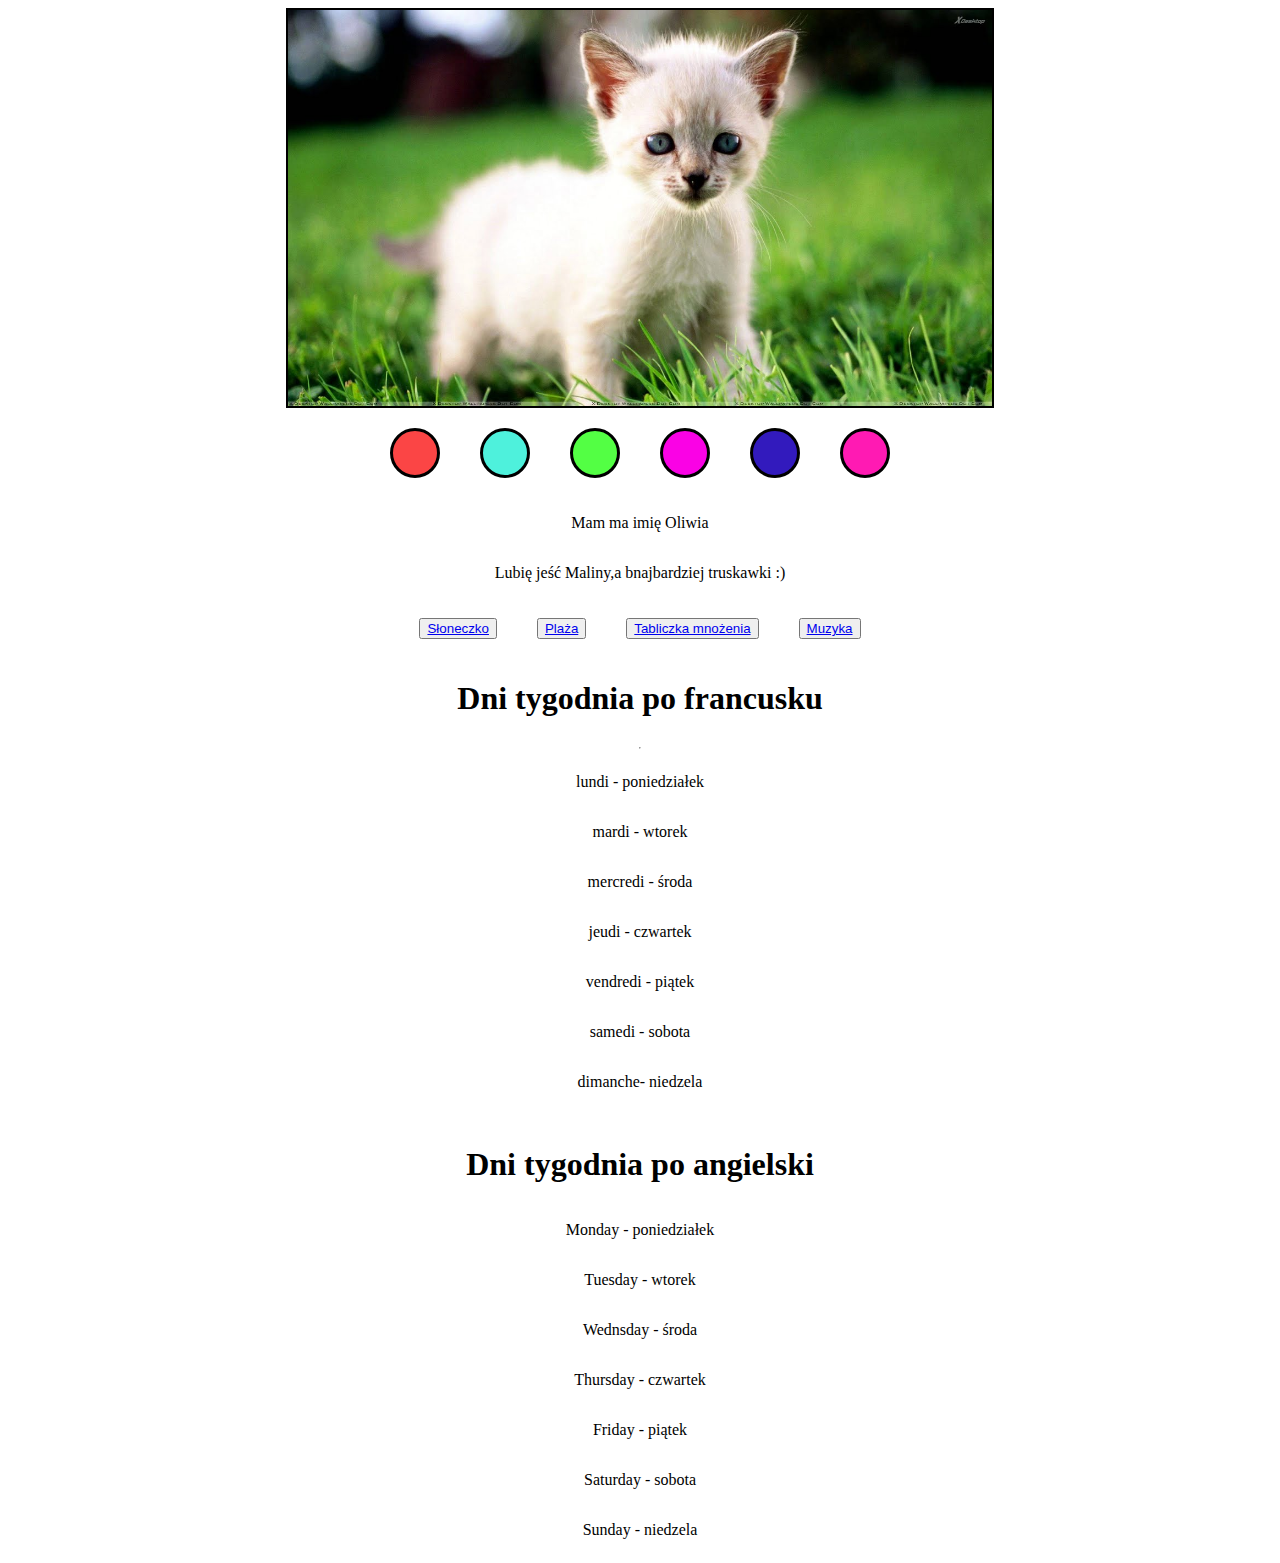
<file: index.html>
﻿<!DOCTYPE html>
<html lang="pl">
	<head>
		<meta charset="utf-8">
		<title>moja nowa strona</title>
		<link rel="stylesheet" href="style.css">
	</head>
	<body>
		<img src="kotek.jpg" height="400 px" border="2px" alt="snowflake" />

		<div class="colors">
			<div class="red" id="btn"></div>
			<div class="maritime" id="btn"></div>
			<div class="bright-green" id="btn"></div>
			<div class="purple" id="btn"></div>
			<div class="blue" id="btn"></div>
			<div class="pink" id="btn"></div>
		</div>

		<p>Mam ma imię Oliwia</p>
		<p>Lubię jeść Maliny,a bnajbardziej truskawki :)</p>
		<nav>
			<button><a href="sun.html">Słoneczko</a></button>
			<button><a href="./plaza/index.html">Plaża</a></button>
			<button><a href="./mnozenie/index.html">Tabliczka mnożenia</a></button>
			<button><a href="./muzyka/index.html">Muzyka</a></button>
		</nav>
		<h1>Dni tygodnia po francusku</h1>
		<hr />
		<p>lundi - poniedziałek</p>
		<p>mardi - wtorek</p>
		<p>mercredi - środa</p>
		<P>jeudi - czwartek</P>		
		<P>vendredi - piątek</P>
		<P>samedi - sobota</P>
		<P>dimanche- niedzela</p>

		<br />
		<h1>Dni tygodnia po angielski</h1>
		<p>Monday - poniedziałek</p>
		<p>Tuesday - wtorek</p>
		<p>Wednsday - środa</p>
		<P>Thursday - czwartek</P>		
		<P>Friday - piątek</P>
		<P>Saturday - sobota</P>
		<P>Sunday - niedzela</p>

		<script src="colors.js"></script>
	</body>
</html>
</file>
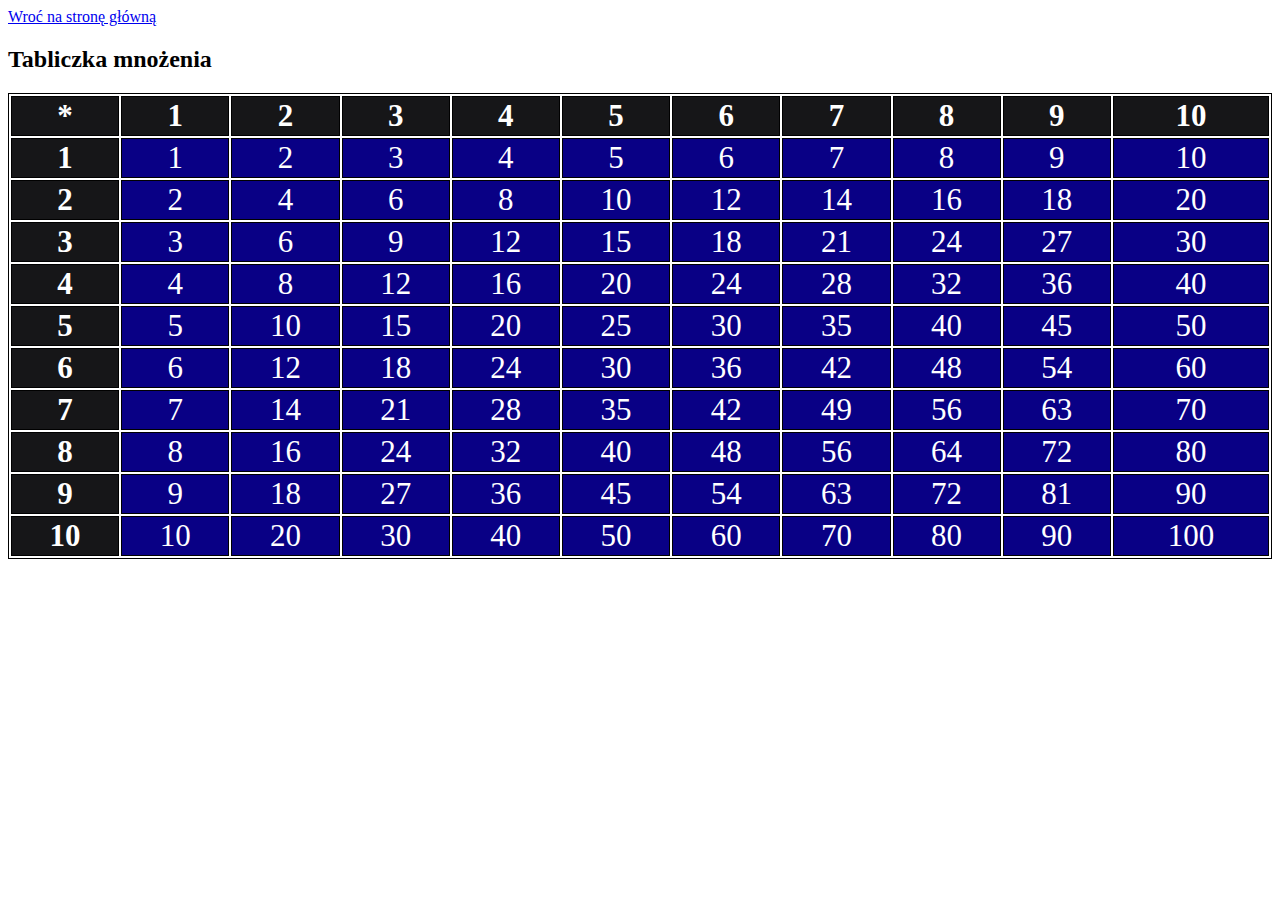
<file: mnozenie/index.html>
<!DOCTYPE html>
<html lang="pl">
    <head>
        <meta charset="utf-8">
        <title>matematyka</title>
        <!-- styles -->
        <link href="css/style.css" rel="stylesheet">
    </head>
    <body>
    <a href="https://oliwia201.github.io/moja-strona-www/index.html">Wroć na stronę główną</a>
    <h2>Tabliczka mnożenia</h2>
    <table>
        <tr>
            <th>*</th><th>1</th><th>2</th><th>3</th><th>4</th><th>5</th><th>6</th><th>7</th><th>8</th><th>9</th><th>10</th>
        </tr>
        <tr>
            <th>1</th><td>1</td><td>2</td><td>3</td><td>4</td><td>5</td><td>6</td><td>7</td><td>8</td><td>9</td><td>10</td>
        </tr>
        <tr>
            <th>2</th><td>2</td><td>4</td><td>6</td><td>8</td><td>10</td><td>12</td><td>14</td><td>16</td><td>18</td><td>20</td>
        </tr>
        <tr>
            <th>3</th><td>3</td><td>6</td><td>9</td><td>12</td><td>15</td><td>18</td><td>21</td><td>24</td><td>27</td><td>30</td>
        </tr>
        <tr>
            <th>4</th><td>4</td><td>8</td><td>12</td><td>16</td><td>20</td><td>24</td><td>28</td><td>32</td><td>36</td><td>40</td>
        </tr>
        <tr>
            <th>5</th><td>5</td><td>10</td><td>15</td><td>20</td><td>25</td><td>30</td><td>35</td><td>40</td><td>45</td><td>50</td>
        </tr>
        <tr>
            <th>6</th><td>6</td><td>12</td><td>18</td><td>24</td><td>30</td><td>36</td><td>42</td><td>48</td><td>54</td><td>60</td>
        </tr>
        <tr>
            <th>7</th><td>7</td><td>14</td><td>21</td><td>28</td><td>35</td><td>42</td><td>49</td><td>56</td><td>63</td><td>70</td>
        </tr>
        <tr>
            <th>8</th><td>8</td><td>16</td><td>24</td><td>32</td><td>40</td><td>48</td><td>56</td><td>64</td><td>72</td><td>80</td>
        </tr>
        <tr>
            <th>9</th><td>9</td><td>18</td><td>27</td><td>36</td><td>45</td><td>54</td><td>63</td><td>72</td><td>81</td><td>90</td>
        </tr>
        <tr>
            <th>10</th><td>10</td><td>20</td><td>30</td><td>40</td><td>50</td><td>60</td><td>70</td><td>80</td><td>90</td><td>100</td>
        
        </tr>
    </body>
</html>
</file>
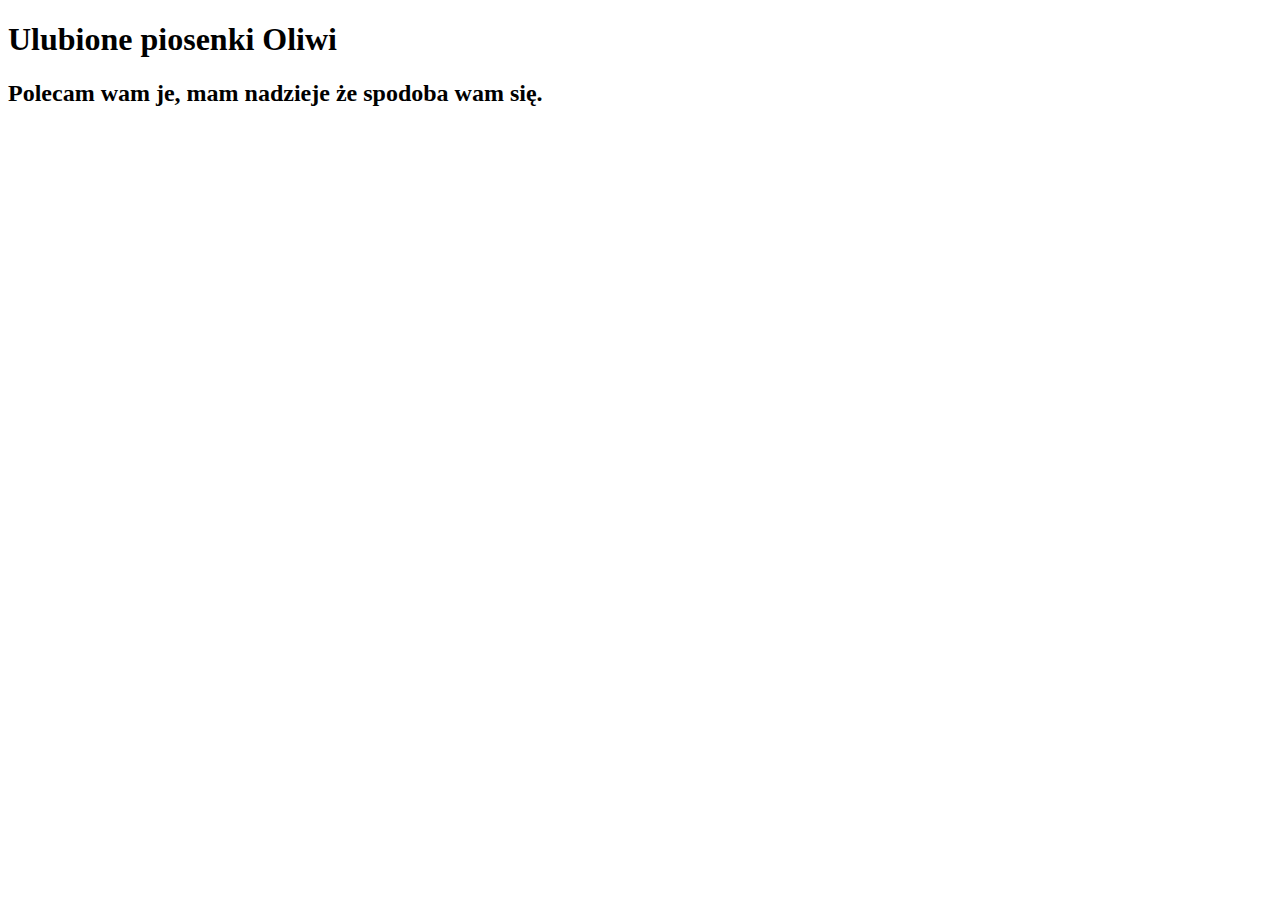
<file: muzyka/index.html>
<!DOCTYPE html>
<html lang="pl">
<head>
    <meta charset="UTF-8">
    <meta name="viewport" content="width=device-width, initial-scale=1.0">
    <title>Moja muzyka</title>
</head>
<body>
    <h1>Ulubione piosenki Oliwi</h1>
    <h2>Polecam wam je, mam nadzieje że spodoba wam się.</h2>
    <iframe width="100" height="100" src="https://www.youtube.com/embed/jH1RNk8954Q" frameborder="0" allow="accelerometer; autoplay; encrypted-media; gyroscope; picture-in-picture" allowfullscreen></iframe>
    <iframe width="100" height="100" src="https://www.youtube.com/embed/4O_6tbxIcFY" frameborder="0" allow="accelerometer; autoplay; encrypted-media; gyroscope; picture-in-picture" allowfullscreen></iframe>
    <iframe width="100" height="100" src="https://www.youtube.com/embed/SxGLPVvNjvY" frameborder="0" allow="accelerometer; autoplay; encrypted-media; gyroscope; picture-in-picture" allowfullscreen></iframe>
    <iframe width="100" height="100" src="https://www.youtube.com/embed/eDt_sHmSytw" frameborder="0" allow="accelerometer; autoplay; encrypted-media; gyroscope; picture-in-picture" allowfullscreen></iframe>
    <iframe width="100" height="100" src="https://www.youtube.com/embed/DiItGE3eAyQ" frameborder="0" allow="accelerometer; autoplay; encrypted-media; gyroscope; picture-in-picture" allowfullscreen></iframe>
    <iframe width="100" height="100" src="https://www.youtube.com/embed/h2mJDy8WMEU" frameborder="0" allow="accelerometer; autoplay; encrypted-media; gyroscope; picture-in-picture" allowfullscreen></iframe>
    <iframe width="100" height="100" src="https://www.youtube.com/embed/uAYG46w1SCA" frameborder="0" allow="accelerometer; autoplay; encrypted-media; gyroscope; picture-in-picture" allowfullscreen></iframe>
    <iframe width="100" height="100" src="https://www.youtube.com/embed/ApXoWvfEYVU" frameborder="0" allow="accelerometer; autoplay; encrypted-media; gyroscope; picture-in-picture" allowfullscreen></iframe>
    <iframe width="100" height="100" src="https://www.youtube.com/embed/jJPMnTXl63E" frameborder="0" allow="accelerometer; autoplay; encrypted-media; gyroscope; picture-in-picture" allowfullscreen></iframe>
    <iframe width="100" height="100" src="https://www.youtube.com/embed/SmbmeOgWsqE" frameborder="0" allow="accelerometer; autoplay; encrypted-media; gyroscope; picture-in-picture" allowfullscreen></iframe>
    <iframe width="100" height="100" src="https://www.youtube.com/embed/7Jz6d04Hc60" frameborder="0" allow="accelerometer; autoplay; encrypted-media; gyroscope; picture-in-picture" allowfullscreen></iframe>
    <iframe width="100" height="100" src="https://www.youtube.com/embed/VgCjJmdYNIE" frameborder="0" allow="accelerometer; autoplay; encrypted-media; gyroscope; picture-in-picture" allowfullscreen></iframe>
    <iframe width="100" height="100" src="https://www.youtube.com/embed/AOPMlIIg_38" frameborder="0" allow="accelerometer; autoplay; encrypted-media; gyroscope; picture-in-picture" allowfullscreen></iframe>
    <iframe width="100" height="100" src="https://www.youtube.com/embed/vZG_s7eHrGc" frameborder="0" allow="accelerometer; autoplay; encrypted-media; gyroscope; picture-in-picture" allowfullscreen></iframe>
    <iframe width="100" height="100" src="https://www.youtube.com/embed/LjxulQ1bEWg" frameborder="0" allow="accelerometer; autoplay; encrypted-media; gyroscope; picture-in-picture" allowfullscreen></iframe>
</body>
</html>
</file>
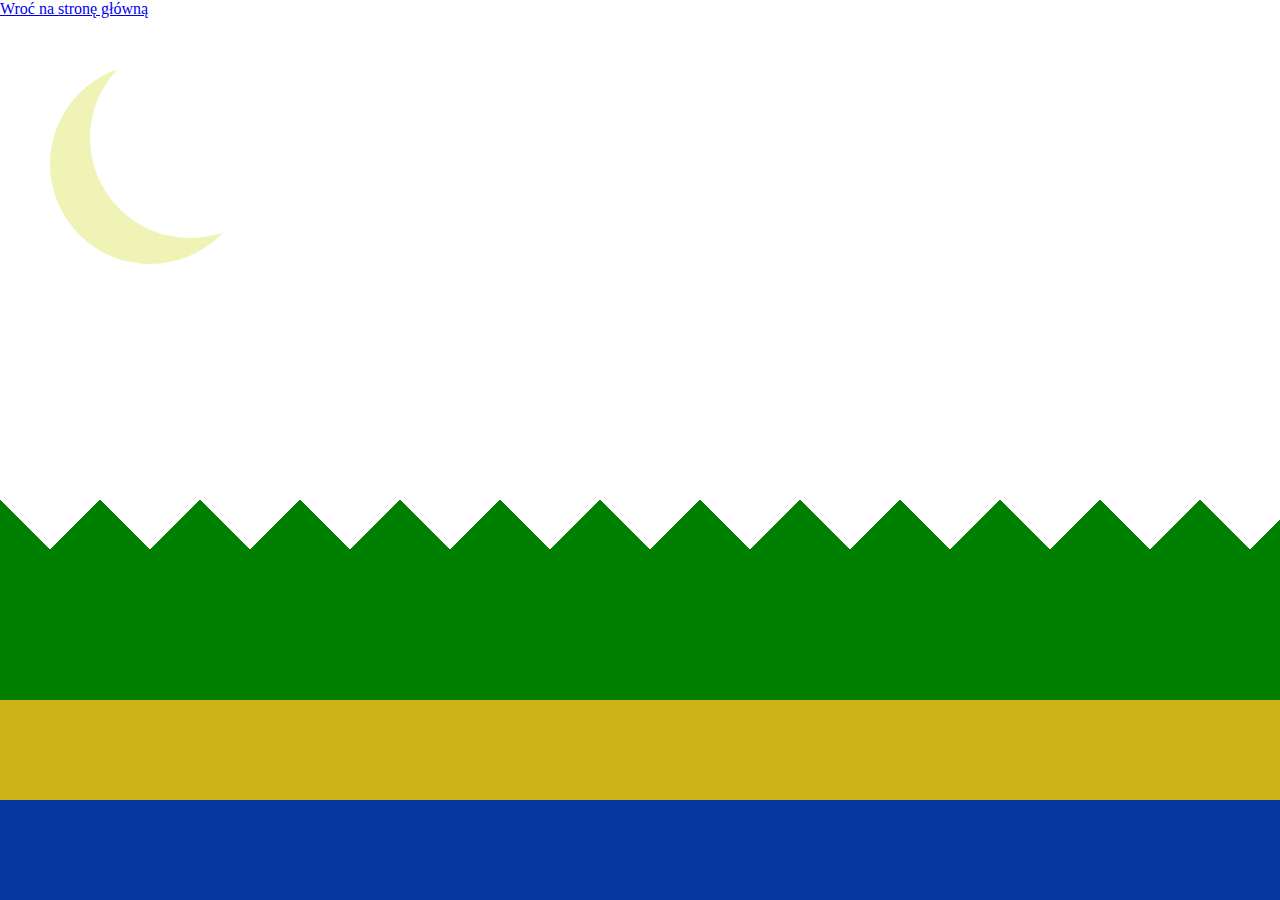
<file: plaza/index.html>
<!DOCTYPE html>
<html lang="pl">
<head>
    <meta charset="UTF-8">
    <meta name="viewport" content="width=device-width, initial-scale=1.0">
    <link rel="stylesheet" href="./css/style.css">
    <title>Plaża</title>
</head>
<body>
    <a href="https://oliwia201.github.io/moja-strona-www/index.html">Wroć na stronę główną</a>
    <div class="sea"></div>
    <div class="sand"></div>
    <div class="grass"></div>
    <div class="moon"></div>
    <div class="moonhide"></div>
    
</body>
</html>
</file>
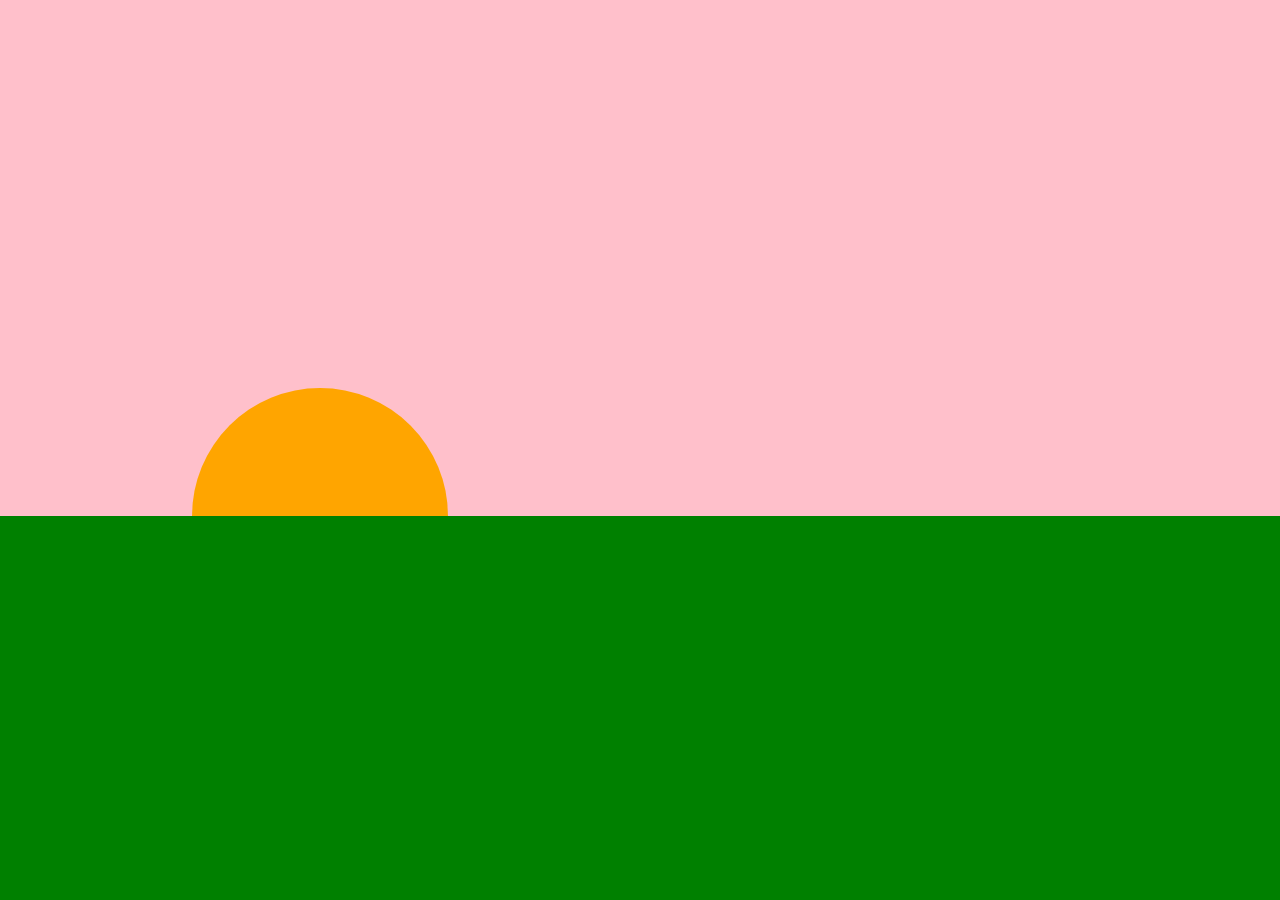
<file: sun.html>
<!DOCTYPE html>
<html lang="pl">
<head>
    <meta charset="UTF-8">
    <meta name="viewport" content="width=device-width, initial-scale=1.0">
    <meta http-equiv="X-UA-Compatible" content="ie=edge">
    <title>Sun</title>
    <style>
    div {
        position: fixed;
    }
    .sun{
        width: 20vw;
        height: 20vw;
        background-color: orange; 
        border-radius: 50%; 
        left: 15%;
        bottom: 20vw;
        z-index: 2;
    }

    .grass{
        bottom: 0;
        left: 0;
        right:0;
        height: 30vw;
        background-color: green;
        z-index: 3;
        }

    .sky{ 
        bottom: 0;
        left: 0;
        top: 0;
        right: 0;
        background-color: pink;
          

        z-index: 1;
    }
    </style>
</head>
<body>
    <a href="https://oliwia201.github.io/moja-strona-www/index.html">Wroć na stronę główną</a>
    <div class="sun"></div>
    <div class="grass"></div>
    <div class="sky"></div>
    
</body>
</html>
</file>
<file: style.css>
* {

    box-sizing: border-box;
}

body {
    display: flex;
    align-items: center;
    justify-content: center;
    flex-direction: column;
}
nav {
    display: flex;
    flex-direction: row;
    align-items: center;
    justify-content: center;
}
button {
    margin: 20px;
}


.colors {
    width: 100vw;
    display: flex;
    flex-direction: row;
    align-items: center;
    justify-content: center;
    
}

#btn {
    width: 50px;
    height: 50px;
    border: solid black;
    border-radius: 50px;
    margin: 20px;
    cursor: pointer;
}

.red {
    background-color: rgba(250, 2, 2, 0.733);
}

.maritime {
    background-color: rgba(14, 236, 207, 0.733);
}

.bright-green {
    background-color: rgba(21, 255, 0, 0.733);
}

.purple {
    background-color: rgb(250, 2, 229);
}

.blue {
    background-color: rgba(27, 0, 182, 0.897);
}

.pink {
    background-color: rgba(255, 0, 170, 0.897);
}
</file>
<file: mnozenie/css/style.css>
table {
    width: 100px;
    font-size:31px;
    width:100%;
    color: white;
}
table, th, td {
border: 1px solid black;
}
th {
background-color: #161618;
}
td {
text-align: center;
background-color:#090085;
}
</file>
<file: plaza/css/style.css>
* {
    margin: 0;
    padding: 0;
}
body {
    width: 100vw;
    height: 100vh;
}

div {
    position: fixed;
}

.sea{
    bottom: 0;
    left: 0;
    right:0;
    height: 100px;
    background-color: rgb(4, 54, 160);
    z-index: 3;
    }

.sand{
    bottom: 0;
    left: 0;
    right:0;
    height: 200px;
    background-color: rgb(207, 179, 22);
    z-index: 1;
    }

.grass{
    bottom: 200px;
    left: 0;
    right:0;
    height: 200px;
    background-image: url(../grass.svg);
    z-index: 10;
    }

    .moon{
        width:200px;
        height:200px;
        background-color: rgb(239, 243, 181); 
        border-radius: 50%; 
        left: 50px;
        top: 5vw;
        z-index: 2;
    }

    .moonhide{
        width: 200px;
        height: 200px;
        background-color: white; 
        border-radius: 50%; 
        left: 90px;
        top: 3vw;
        z-index: 2;
    }
</file>
